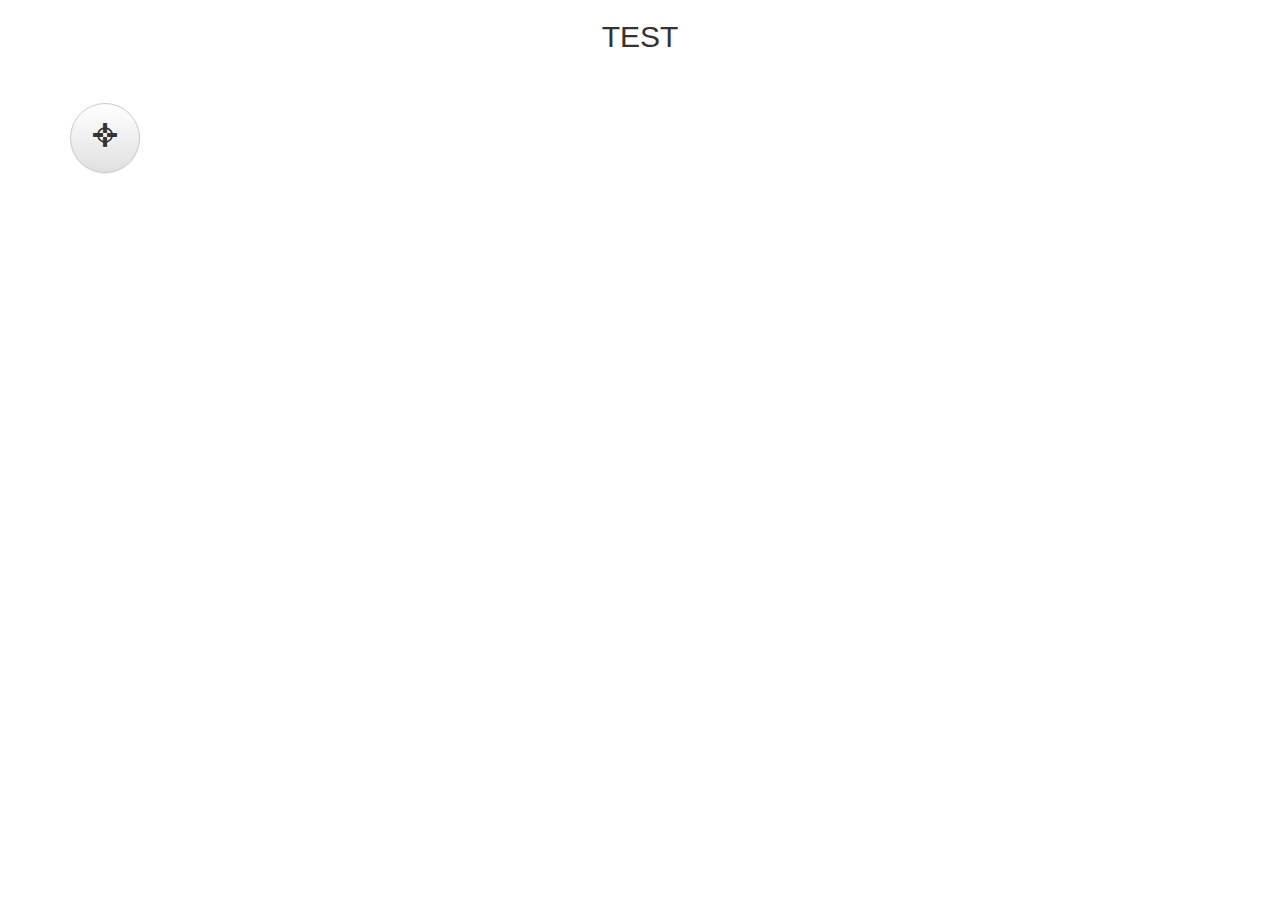
<file: index.html>
<!doctype html>
<!--
       \|||/
       (o o)
----ooO-(_)-Ooo--------

Kilroy was Here
-->
<html>
  <head>
    <meta charset="utf-8">
    <meta http-equiv="X-UA-Compatible" content="chrome=1">

    <title>LCK Test Website</title>
      <link rel="stylesheet" href="css/pygment_trac.css">
      <link rel="stylesheet" href="css/bootstrap.min.css">
      <link rel="stylesheet" href="css/bootstrap-theme.min.css">
      <link rel="stylesheet" href="css/override.css">
      <base href="/">
  </head>
  <body ng-app="lck-app">
     <script src="js/angular.min.js"></script>
     <script src="js/angular-route.min.js"></script>
     <script src="js/angular-ui-router.min.js"></script>
     <script src="js/app.js"></script>
     <div class="container-fluid">
         <div class="row">
             <div class=col-lg-12" style="text-align: center">
                 <h2>TEST</h2>
             </div>
             </div>
         <div ui-view>
         </div>
     </div>
  </body>
</html>
</file>
<file: css/pygment_trac.css>
.highlight  { background: #ffffff; }
.highlight .c { color: #999988; font-style: italic } /* Comment */
.highlight .err { color: #a61717; background-color: #e3d2d2 } /* Error */
.highlight .k { font-weight: bold } /* Keyword */
.highlight .o { font-weight: bold } /* Operator */
.highlight .cm { color: #999988; font-style: italic } /* Comment.Multiline */
.highlight .cp { color: #999999; font-weight: bold } /* Comment.Preproc */
.highlight .c1 { color: #999988; font-style: italic } /* Comment.Single */
.highlight .cs { color: #999999; font-weight: bold; font-style: italic } /* Comment.Special */
.highlight .gd { color: #000000; background-color: #ffdddd } /* Generic.Deleted */
.highlight .gd .x { color: #000000; background-color: #ffaaaa } /* Generic.Deleted.Specific */
.highlight .ge { font-style: italic } /* Generic.Emph */
.highlight .gr { color: #aa0000 } /* Generic.Error */
.highlight .gh { color: #999999 } /* Generic.Heading */
.highlight .gi { color: #000000; background-color: #ddffdd } /* Generic.Inserted */
.highlight .gi .x { color: #000000; background-color: #aaffaa } /* Generic.Inserted.Specific */
.highlight .go { color: #888888 } /* Generic.Output */
.highlight .gp { color: #555555 } /* Generic.Prompt */
.highlight .gs { font-weight: bold } /* Generic.Strong */
.highlight .gu { color: #800080; font-weight: bold; } /* Generic.Subheading */
.highlight .gt { color: #aa0000 } /* Generic.Traceback */
.highlight .kc { font-weight: bold } /* Keyword.Constant */
.highlight .kd { font-weight: bold } /* Keyword.Declaration */
.highlight .kn { font-weight: bold } /* Keyword.Namespace */
.highlight .kp { font-weight: bold } /* Keyword.Pseudo */
.highlight .kr { font-weight: bold } /* Keyword.Reserved */
.highlight .kt { color: #445588; font-weight: bold } /* Keyword.Type */
.highlight .m { color: #009999 } /* Literal.Number */
.highlight .s { color: #d14 } /* Literal.String */
.highlight .na { color: #008080 } /* Name.Attribute */
.highlight .nb { color: #0086B3 } /* Name.Builtin */
.highlight .nc { color: #445588; font-weight: bold } /* Name.Class */
.highlight .no { color: #008080 } /* Name.Constant */
.highlight .ni { color: #800080 } /* Name.Entity */
.highlight .ne { color: #990000; font-weight: bold } /* Name.Exception */
.highlight .nf { color: #990000; font-weight: bold } /* Name.Function */
.highlight .nn { color: #555555 } /* Name.Namespace */
.highlight .nt { color: #000080 } /* Name.Tag */
.highlight .nv { color: #008080 } /* Name.Variable */
.highlight .ow { font-weight: bold } /* Operator.Word */
.highlight .w { color: #bbbbbb } /* Text.Whitespace */
.highlight .mf { color: #009999 } /* Literal.Number.Float */
.highlight .mh { color: #009999 } /* Literal.Number.Hex */
.highlight .mi { color: #009999 } /* Literal.Number.Integer */
.highlight .mo { color: #009999 } /* Literal.Number.Oct */
.highlight .sb { color: #d14 } /* Literal.String.Backtick */
.highlight .sc { color: #d14 } /* Literal.String.Char */
.highlight .sd { color: #d14 } /* Literal.String.Doc */
.highlight .s2 { color: #d14 } /* Literal.String.Double */
.highlight .se { color: #d14 } /* Literal.String.Escape */
.highlight .sh { color: #d14 } /* Literal.String.Heredoc */
.highlight .si { color: #d14 } /* Literal.String.Interpol */
.highlight .sx { color: #d14 } /* Literal.String.Other */
.highlight .sr { color: #009926 } /* Literal.String.Regex */
.highlight .s1 { color: #d14 } /* Literal.String.Single */
.highlight .ss { color: #990073 } /* Literal.String.Symbol */
.highlight .bp { color: #999999 } /* Name.Builtin.Pseudo */
.highlight .vc { color: #008080 } /* Name.Variable.Class */
.highlight .vg { color: #008080 } /* Name.Variable.Global */
.highlight .vi { color: #008080 } /* Name.Variable.Instance */
.highlight .il { color: #009999 } /* Literal.Number.Integer.Long */

.type-csharp .highlight .k { color: #0000FF }
.type-csharp .highlight .kt { color: #0000FF }
.type-csharp .highlight .nf { color: #000000; font-weight: normal }
.type-csharp .highlight .nc { color: #2B91AF }
.type-csharp .highlight .nn { color: #000000 }
.type-csharp .highlight .s { color: #A31515 }
.type-csharp .highlight .sc { color: #A31515 }
</file>
<file: css/override.css>
.btn-circle {
    width: 30px;
    height: 30px;
    text-align: center;
    padding: 6px 0;
    font-size: 12px;
    line-height: 1.428571429;
    border-radius: 15px;
    margin: 40px;
}
.btn-circle.btn-lg {
    width: 50px;
    height: 50px;
    padding: 10px 16px;
    font-size: 18px;
    line-height: 1.33;
    border-radius: 25px;
    margin: 40px;
}
.btn-circle.btn-xl {
    width: 70px;
    height: 70px;
    padding: 10px 16px;
    font-size: 24px;
    line-height: 1.33;
    border-radius: 35px;
    margin: 40px;
}
</file>
